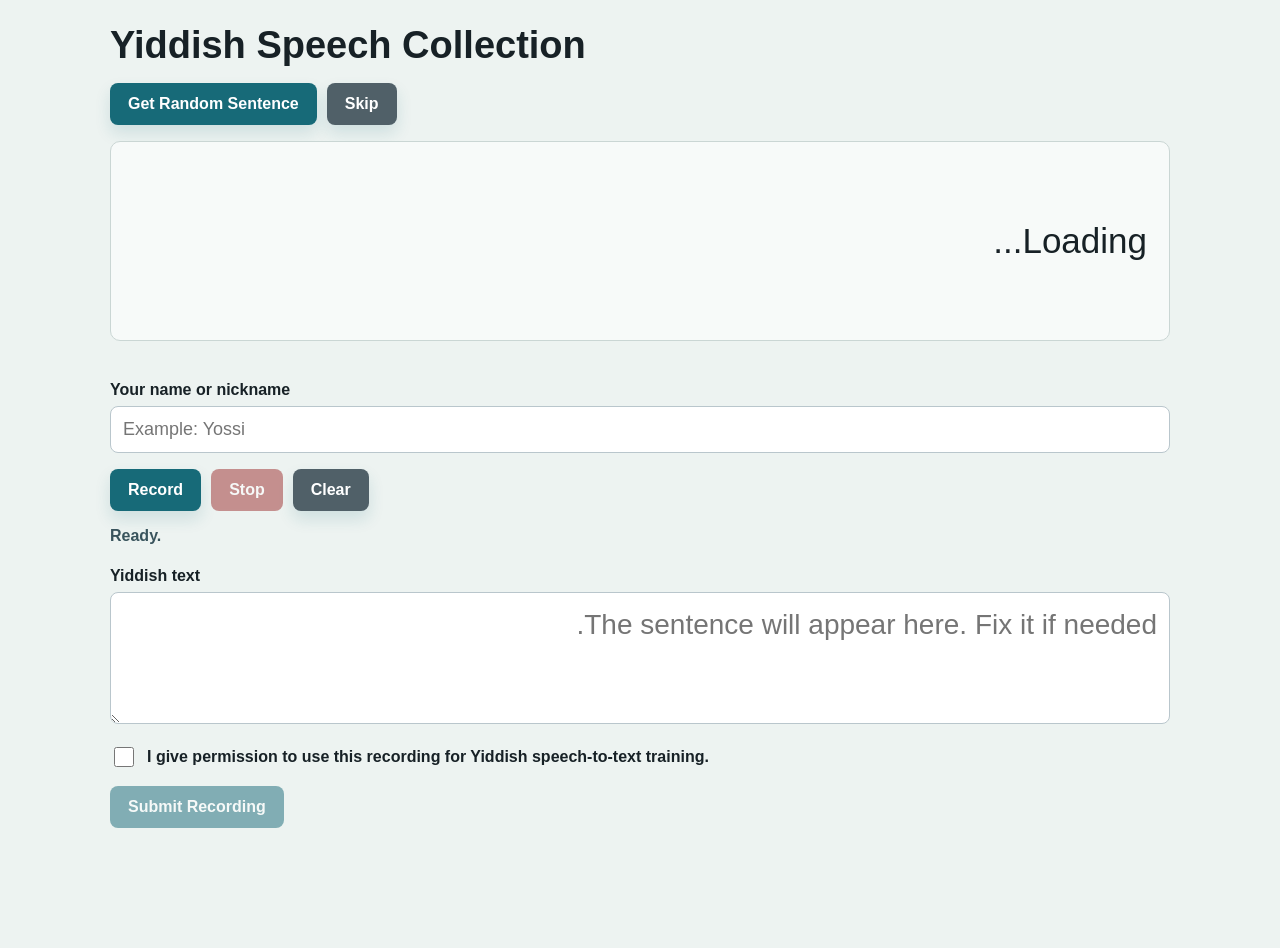
<file: online_app/static/index.html>
<!doctype html>
<html lang="en">
<head>
  <meta charset="utf-8">
  <meta name="viewport" content="width=device-width, initial-scale=1">
  <title>Yiddish Speech Collection</title>
  <link rel="stylesheet" href="/static/styles.css">
</head>
<body>
  <main>
    <h1>Yiddish Speech Collection</h1>

    <section class="toolbar">
      <button id="newSentenceButton">Get Random Sentence</button>
      <button id="skipButton" class="secondary">Skip</button>
    </section>

    <section id="sentenceCard" class="sentence-card">
      Loading...
    </section>
    <div id="sourceLabel" class="source-label"></div>

    <label for="speaker">Your name or nickname</label>
    <input id="speaker" type="text" placeholder="Example: Yossi">

    <section class="toolbar">
      <button id="recordButton">Record</button>
      <button id="stopButton" class="danger" disabled>Stop</button>
      <button id="clearButton" class="secondary">Clear</button>
    </section>

    <div id="status" class="status">Ready.</div>
    <audio id="audioPreview" controls hidden></audio>

    <label for="transcript">Yiddish text</label>
    <textarea id="transcript" placeholder="The sentence will appear here. Fix it if needed."></textarea>

    <label class="consent-row">
      <input id="consent" type="checkbox">
      I give permission to use this recording for Yiddish speech-to-text training.
    </label>

    <section class="toolbar">
      <button id="submitButton" disabled>Submit Recording</button>
    </section>
  </main>

  <script src="/static/app.js"></script>
</body>
</html>
</file>
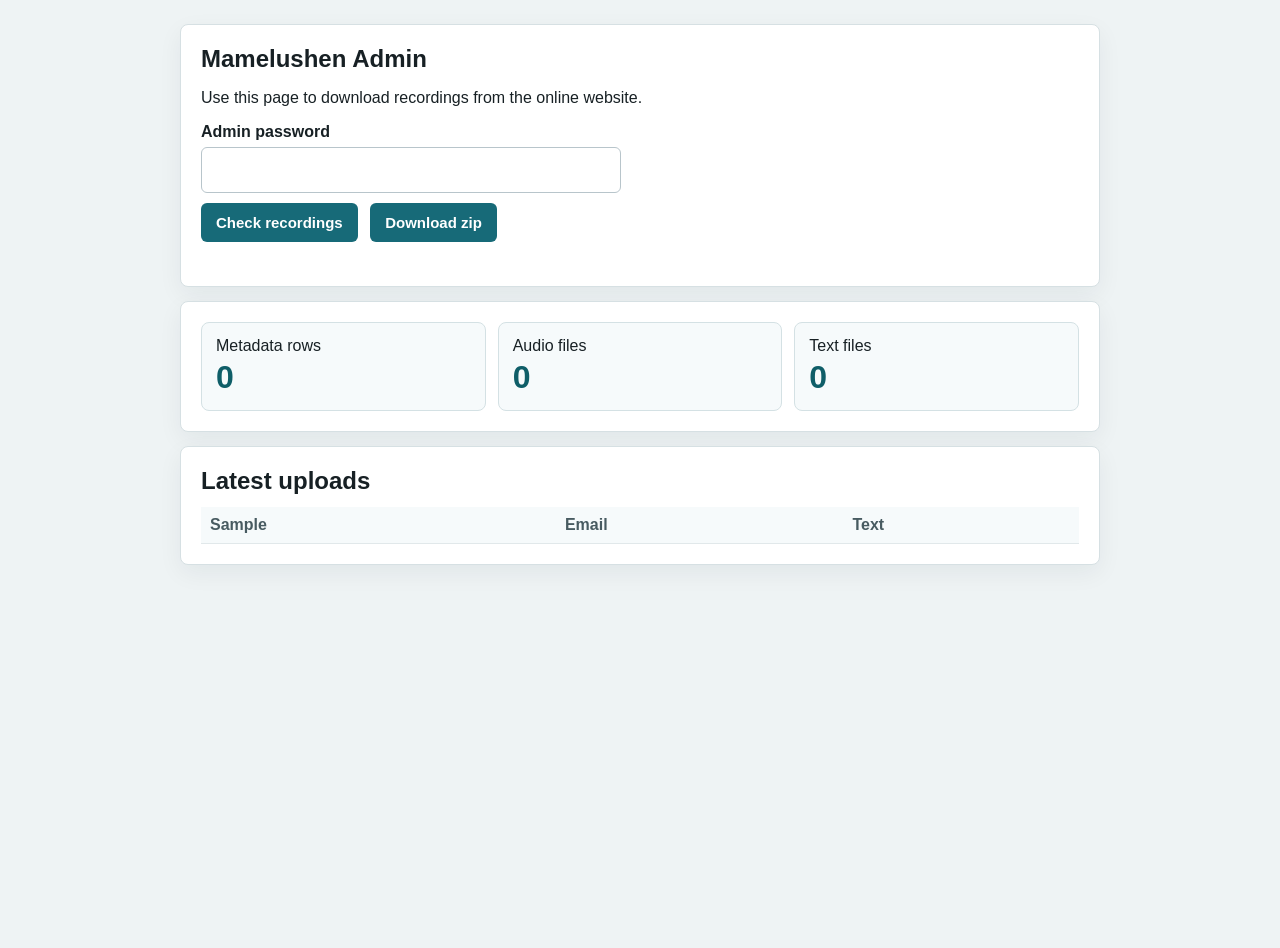
<file: static/admin.html>
<!doctype html>
<html lang="en">
<head>
  <meta charset="utf-8">
  <meta name="viewport" content="width=device-width, initial-scale=1">
  <title>Mamelushen Admin</title>
  <style>
    :root {
      color-scheme: light;
      font-family: Arial, "Segoe UI", sans-serif;
      background: #eef3f4;
      color: #172024;
    }

    body {
      margin: 0;
      min-height: 100vh;
      padding: 24px;
    }

    main {
      width: min(920px, 100%);
      margin: 0 auto;
    }

    section {
      background: #ffffff;
      border: 1px solid #d6e0e3;
      border-radius: 8px;
      padding: 20px;
      margin-bottom: 14px;
      box-shadow: 0 8px 24px rgba(20, 38, 48, 0.06);
    }

    h1,
    h2 {
      margin: 0 0 12px;
    }

    label {
      display: block;
      margin: 14px 0 6px;
      font-weight: 700;
    }

    input {
      width: min(420px, 100%);
      box-sizing: border-box;
      border: 1px solid #b8c5cb;
      border-radius: 6px;
      padding: 12px;
      font-size: 17px;
    }

    button,
    a.button {
      border: 0;
      border-radius: 6px;
      padding: 11px 15px;
      font-size: 15px;
      font-weight: 700;
      cursor: pointer;
      background: #176a78;
      color: #ffffff;
      text-decoration: none;
      display: inline-block;
      margin: 10px 8px 0 0;
    }

    .cards {
      display: grid;
      grid-template-columns: repeat(3, minmax(0, 1fr));
      gap: 12px;
    }

    .card {
      background: #f6fafb;
      border: 1px solid #d4e1e4;
      border-radius: 8px;
      padding: 14px;
    }

    .number {
      display: block;
      font-size: 32px;
      font-weight: 800;
      color: #0f5e68;
      margin-top: 4px;
    }

    .status {
      min-height: 24px;
      color: #40555b;
      font-weight: 700;
    }

    .yiddish {
      direction: rtl;
      text-align: right;
      font-size: 18px;
    }

    table {
      width: 100%;
      border-collapse: collapse;
      margin-top: 12px;
    }

    th,
    td {
      border-bottom: 1px solid #e1e8ea;
      padding: 9px;
      text-align: left;
      vertical-align: top;
    }

    th {
      background: #f6fafb;
      color: #485b61;
    }

    @media (max-width: 700px) {
      .cards {
        grid-template-columns: 1fr;
      }

      body {
        padding: 12px;
      }
    }
  </style>
</head>
<body>
  <main>
    <section>
      <h1>Mamelushen Admin</h1>
      <p>Use this page to download recordings from the online website.</p>

      <label for="passwordInput">Admin password</label>
      <input id="passwordInput" type="password" autocomplete="current-password">

      <div>
        <button id="loadButton">Check recordings</button>
        <button id="downloadButton">Download zip</button>
      </div>

      <div id="status" class="status"></div>
    </section>

    <section class="cards">
      <div class="card">Metadata rows <span id="metadataRows" class="number">0</span></div>
      <div class="card">Audio files <span id="audioFiles" class="number">0</span></div>
      <div class="card">Text files <span id="textFiles" class="number">0</span></div>
    </section>

    <section>
      <h2>Latest uploads</h2>
      <table>
        <thead>
          <tr>
            <th>Sample</th>
            <th>Email</th>
            <th>Text</th>
          </tr>
        </thead>
        <tbody id="latestRows"></tbody>
      </table>
    </section>
  </main>

  <script>
    const passwordInput = document.getElementById("passwordInput");
    const statusBox = document.getElementById("status");
    const metadataRows = document.getElementById("metadataRows");
    const audioFiles = document.getElementById("audioFiles");
    const textFiles = document.getElementById("textFiles");
    const latestRows = document.getElementById("latestRows");

    function password() {
      return encodeURIComponent(passwordInput.value.trim());
    }

    async function loadSummary() {
      statusBox.textContent = "Loading...";

      const response = await fetch(`/api/admin/summary?password=${password()}`);
      const result = await response.json();

      if (!result.ok) {
        statusBox.textContent = result.error || "Could not load recordings.";
        return;
      }

      metadataRows.textContent = result.total_metadata_rows;
      audioFiles.textContent = result.audio_files;
      textFiles.textContent = result.text_files;
      statusBox.textContent = `Upload folder: ${result.upload_folder}`;

      latestRows.innerHTML = result.latest.map(row => `
        <tr>
          <td>${row.sample || ""}</td>
          <td>${row.email || ""}</td>
          <td class="yiddish">${row.text || ""}</td>
        </tr>
      `).join("");
    }

    function downloadDataset() {
      if (!passwordInput.value.trim()) {
        statusBox.textContent = "Type the admin password first.";
        return;
      }

      window.location.href = `/api/admin/download-dataset?password=${password()}`;
    }

    document.getElementById("loadButton").addEventListener("click", loadSummary);
    document.getElementById("downloadButton").addEventListener("click", downloadDataset);
  </script>
</body>
</html>
</file>
<file: static/styles.css>
:root {
  color-scheme: light;
  font-family: Arial, "Segoe UI", sans-serif;
  background: #edf3f1;
  color: #172126;
}

body {
  margin: 0;
  min-height: 100vh;
  display: flex;
  justify-content: center;
  padding: 24px;
  overflow-x: hidden;
}

main {
  width: min(1060px, 100%);
  position: relative;
  z-index: 1;
}

.ambient-wave {
  position: fixed;
  inset: auto -10% 0 -10%;
  height: 38vh;
  z-index: 0;
  pointer-events: none;
  opacity: 0.34;
}

.ambient-wave span {
  position: absolute;
  left: 0;
  right: 0;
  height: 72px;
  border-radius: 50%;
  border-top: 2px solid rgba(23, 106, 120, 0.24);
  animation: drift 8s ease-in-out infinite;
}

.ambient-wave span:nth-child(1) { bottom: 12px; animation-delay: 0s; }
.ambient-wave span:nth-child(2) { bottom: 54px; animation-delay: 0.4s; }
.ambient-wave span:nth-child(3) { bottom: 98px; animation-delay: 0.8s; }
.ambient-wave span:nth-child(4) { bottom: 142px; animation-delay: 1.2s; }
.ambient-wave span:nth-child(5) { bottom: 186px; animation-delay: 1.6s; }

@keyframes drift {
  0%, 100% { transform: translateX(-24px) scaleY(0.9); }
  50% { transform: translateX(24px) scaleY(1.16); }
}

.hero,
.recording-card,
.login-card {
  background: rgba(255, 255, 255, 0.94);
  border: 1px solid #d7e1df;
  border-radius: 10px;
  box-shadow: 0 18px 40px rgba(25, 45, 52, 0.10);
  backdrop-filter: blur(8px);
}

.hero {
  padding: 28px;
}

.brand-row {
  display: flex;
  align-items: center;
  gap: 16px;
}

.brand-symbol {
  width: 96px;
  height: 96px;
  object-fit: contain;
  flex: 0 0 auto;
  filter: drop-shadow(0 12px 18px rgba(10, 42, 48, 0.16));
  animation: symbolBreathe 3.8s ease-in-out infinite;
}

.symbol-guide {
  display: flex;
  align-items: center;
  gap: 12px;
}

@keyframes symbolBreathe {
  0%, 100% { transform: scale(1); }
  50% { transform: scale(1.035); }
}

h1 {
  margin: 0;
  font-size: 38px;
}

p {
  margin: 6px 0 0;
  color: #4d5f64;
}

.goal {
  margin-top: 20px;
  max-width: 820px;
  color: #33494f;
  font-size: 18px;
  line-height: 1.55;
}

.mode-tabs,
.toolbar {
  display: flex;
  flex-wrap: wrap;
  gap: 10px;
  margin: 16px 0;
}

button {
  border: 0;
  border-radius: 8px;
  padding: 12px 18px;
  font-size: 16px;
  font-weight: 700;
  cursor: pointer;
  background: #176a78;
  color: #ffffff;
  transition: transform 0.15s ease, background 0.15s ease, box-shadow 0.15s ease;
  box-shadow: 0 8px 16px rgba(23, 106, 120, 0.14);
}

button:hover {
  transform: translateY(-1px);
}

button.secondary {
  background: #506068;
}

button.danger {
  background: #9c2e2e;
}

button:disabled {
  opacity: 0.5;
  cursor: not-allowed;
  transform: none;
  box-shadow: none;
}

.mode-tab {
  background: #d8e4e2;
  color: #1b3035;
  box-shadow: none;
}

.mode-tab.active {
  background: #176a78;
  color: #ffffff;
  box-shadow: 0 8px 16px rgba(23, 106, 120, 0.14);
}

.panel {
  display: none;
}

.panel.active {
  display: block;
}

.sentence-card,
.free-card {
  min-height: 154px;
  background: #f7faf9;
  border: 1px solid #cad6d4;
  border-radius: 10px;
  padding: 22px;
}

.sentence-card {
  font-family: Arial, "Times New Roman", serif;
  font-size: 35px;
  line-height: 1.48;
  direction: rtl;
  text-align: right;
  display: flex;
  align-items: center;
  position: relative;
}

.sentence-card.loading::after {
  content: "";
  width: 18px;
  height: 18px;
  border-radius: 50%;
  border: 3px solid #c6d6d5;
  border-top-color: #176a78;
  animation: spin 0.9s linear infinite;
  margin-inline-start: 12px;
}

@keyframes spin {
  to { transform: rotate(360deg); }
}

.free-card {
  color: #344a50;
  font-size: 18px;
  line-height: 1.55;
}

.source-label,
.status {
  min-height: 24px;
  color: #38535c;
  font-weight: 700;
}

.recording-card {
  margin-top: 16px;
  padding: 22px;
}

.account-line {
  color: #475b61;
}

.link-button {
  background: transparent;
  color: #176a78;
  padding: 0 8px 0 0;
  font-size: 14px;
  box-shadow: none;
}

.meter {
  height: 54px;
  display: flex;
  align-items: center;
  gap: 7px;
  margin-top: 12px;
}

.meter i {
  width: 8px;
  height: 16px;
  border-radius: 999px;
  background: #b5c9ca;
  transition: background 0.2s ease;
}

.meter.recording i {
  background: #176a78;
  animation: pulse 0.75s ease-in-out infinite;
}

.meter.recording i:nth-child(2) { animation-delay: 0.08s; }
.meter.recording i:nth-child(3) { animation-delay: 0.16s; }
.meter.recording i:nth-child(4) { animation-delay: 0.24s; }
.meter.recording i:nth-child(5) { animation-delay: 0.32s; }
.meter.recording i:nth-child(6) { animation-delay: 0.40s; }
.meter.recording i:nth-child(7) { animation-delay: 0.48s; }

@keyframes pulse {
  0%, 100% { height: 14px; }
  50% { height: 46px; }
}

label {
  display: block;
  margin: 16px 0 7px;
  font-weight: 700;
}

input[type="text"],
input[type="email"],
textarea {
  width: 100%;
  box-sizing: border-box;
  border: 1px solid #b9c6cc;
  border-radius: 8px;
  padding: 12px;
  font-size: 18px;
}

textarea {
  min-height: 132px;
  resize: vertical;
  direction: rtl;
  text-align: right;
  font-family: Arial, "Times New Roman", serif;
  font-size: 28px;
  line-height: 1.45;
}

.consent-row {
  display: flex;
  gap: 10px;
  align-items: center;
  font-weight: 600;
}

.consent-row input {
  width: 20px;
  height: 20px;
}

.login-consent-row {
  align-items: flex-start;
  line-height: 1.35;
}

audio {
  width: 100%;
  margin-top: 10px;
}

.login-overlay {
  position: fixed;
  inset: 0;
  z-index: 10;
  background: rgba(238, 243, 242, 0.96);
  display: flex;
  align-items: center;
  justify-content: center;
  padding: 22px;
}

.login-overlay.hidden {
  display: none;
}

.login-card {
  width: min(480px, 100%);
  padding: 28px;
}

.login-card .symbol-guide {
  margin-bottom: 14px;
}

@media (max-width: 640px) {
  body {
    padding: 12px;
  }

  .brand-row {
    align-items: flex-start;
  }

  .symbol-guide {
    align-items: flex-start;
  }

  .brand-row .symbol-guide {
    flex-direction: column;
  }

  .sentence-card {
    font-size: 26px;
  }

  h1 {
    font-size: 30px;
  }
}
</file>
